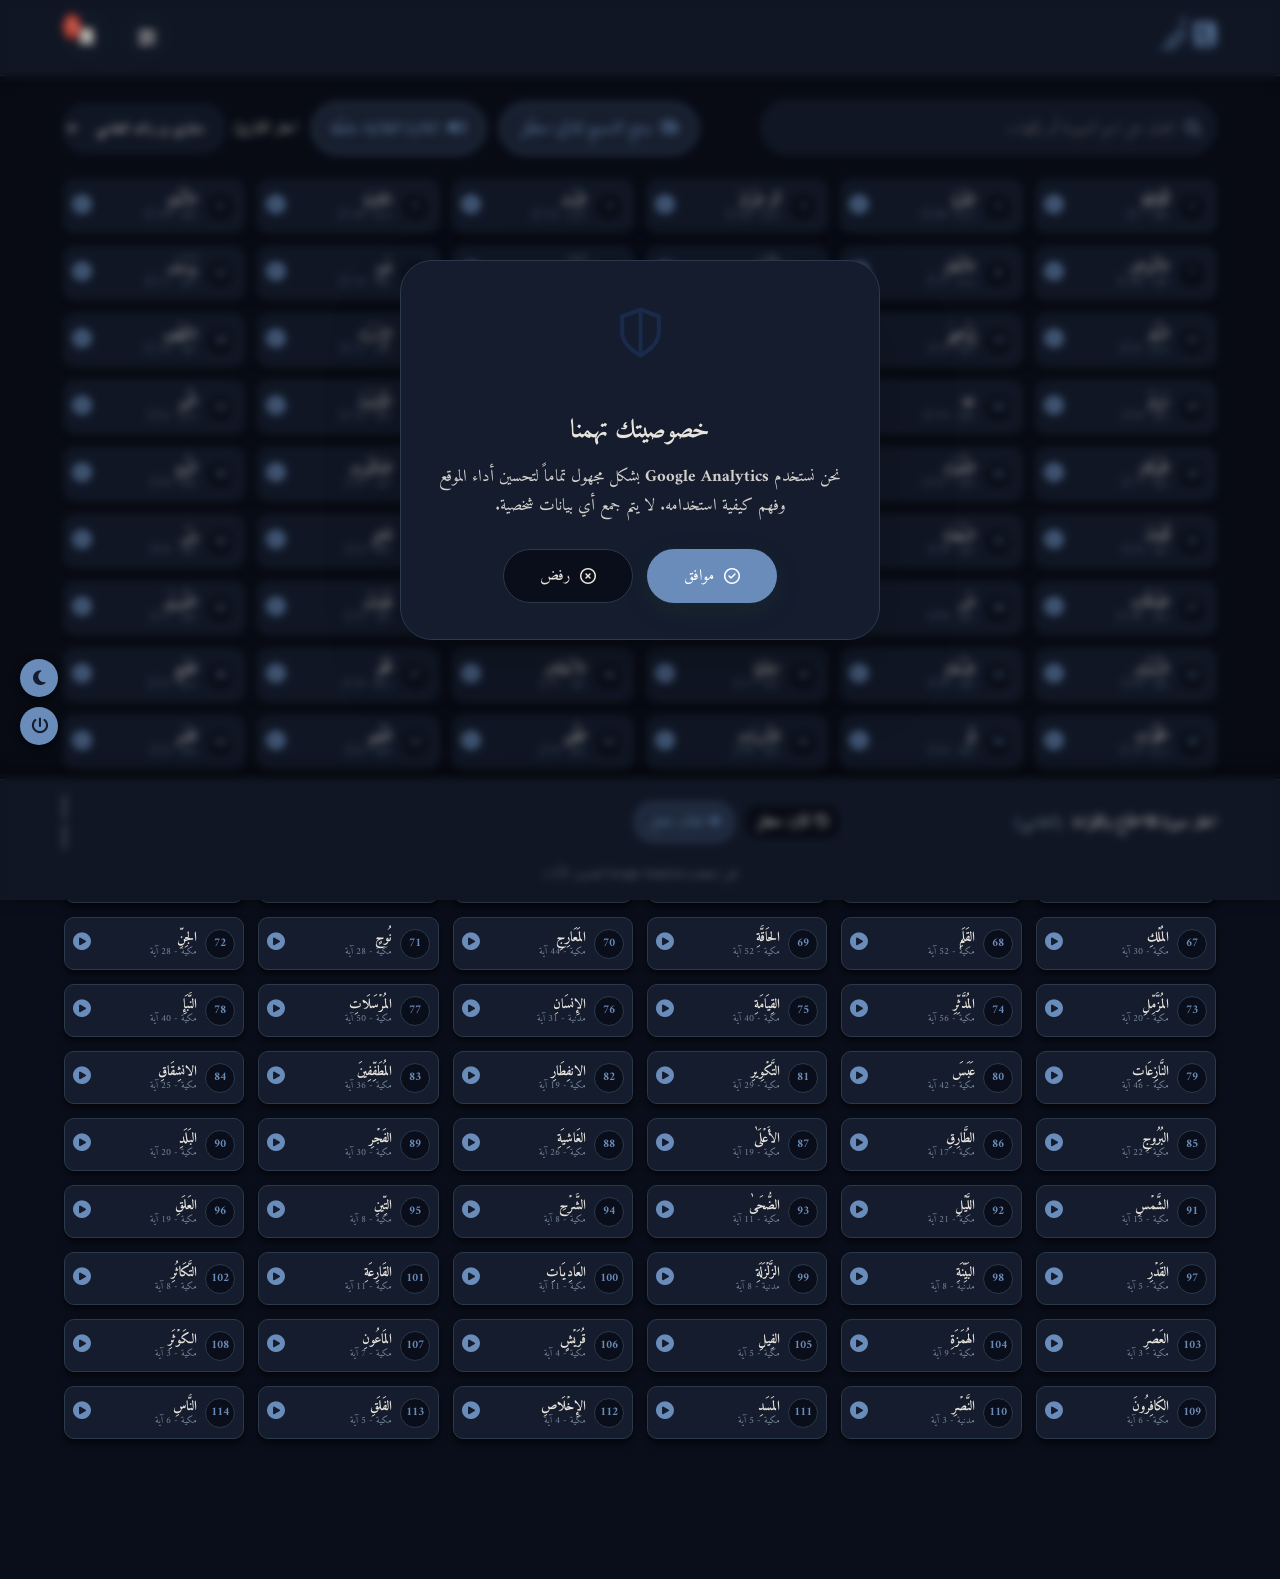
<file: index.html>
<!DOCTYPE html>
<html lang="ar" dir="rtl">
<head>
    <meta charset="UTF-8">
    <meta name="viewport" content="width=device-width, initial-scale=1.0, viewport-fit=cover">
    <title>أثير | القرآن الكريم</title>

    <meta name="description" content="أثير - منصة قرآنية فاخرة لتلاوة وحفظ القرآن الكريم مع تفسير ميسر وأصوات 15 قارئاً. تجربة روحانية عصرية في بيئة هادئة." />
    <meta property="og:title" content="أثير | القرآن الكريم" />
    <meta property="og:description" content="أثير - منصة قرآنية متكاملة مع تفسير ميسر، أصوات قراء متعددة، وضع التسميع، والإشارات المرجعية. رفيقك الهادئ للحفظ والتدبر." />
    <meta property="og:type" content="website" />
    <meta property="og:url" content="https://sarah-tech-core.github.io/Atheer/" />
<meta property="og:image" content="https://sarah-tech-core.github.io/Atheer/icon-512.png" />
    <link rel="manifest" href="manifest.json">
    <meta name="theme-color" content="#1a2a4a">
    <meta name="apple-mobile-web-app-capable" content="yes">
    <meta name="apple-mobile-web-app-status-bar-style" content="black-translucent">
    <meta name="apple-mobile-web-app-title" content="أثير">

    <link rel="preconnect" href="https://fonts.googleapis.com">
    <link rel="preconnect" href="https://fonts.gstatic.com" crossorigin>
    <link href="https://fonts.googleapis.com/css2?family=Amiri:ital,wght@0,400;0,700;1,400;1,700&family=Cairo:wght@400;600;700&family=Noto_Naskh_Arabic:wght@400;700&display=swap" rel="stylesheet">
    <link rel="stylesheet" href="style.css">
    <link rel="stylesheet" href="https://cdnjs.cloudflare.com/ajax/libs/font-awesome/6.4.0/css/all.min.css">

    <!-- JSON-LD -->
    <script type="application/ld+json">
    {
        "@context": "https://schema.org",
        "@type": "WebApplication",
        "name": "أثير",
        "alternateName": "Atheer",
        "url": "https://sarah-tech-core.github.io/Atheer/",
        "description": "أثير - منصة قرآنية متكاملة لتلاوة وحفظ القرآن الكريم مع تفسير ميسر وأصوات 15 قارئاً، وضع التسميع الذاتي، والإشارات المرجعية.",
        "applicationCategory": "Education",
        "operatingSystem": "All",
        "browserRequirements": "HTML5, JavaScript, CSS",
        "offers": {
            "@type": "Offer",
            "price": "0",
            "priceCurrency": "USD"
        },
        "image": "https://sarah-tech-core.github.io/Atheer/icon-512.png",
        "author": {
            "@type": "Person",
            "name": "فريق أثير"
        },
        "aggregateRating": {
            "@type": "AggregateRating",
            "ratingValue": "4.9",
            "ratingCount": "127",
            "bestRating": "5"
        }
    }
    </script>
</head>
<body>

    <div id="splash-screen" class="splash-screen">
        <div class="splash-content">
            <i class="fa-solid fa-book-quran splash-icon"></i>
            <h1>أثير</h1>
            <p class="splash-verse">"وَرَتِّلِ الْقُرْآنَ تَرْتِيلًا"</p>
            <div class="splash-loader"><div class="loader-bar"></div></div>
            <p class="splash-loading-text">جاري تجهيز المصحف الشريف...</p>
        </div>
    </div>

    <div id="resume-modal" class="resume-modal style-hidden">
        <div class="resume-modal-content">
            <i class="fa-solid fa-clock-rotate-left resume-icon"></i>
            <h3>هل تريد الاستكمال من حيث توقفت؟</h3>
            <p id="resume-info-text">كانت آخر مرة تتلو فيها سورة <span id="last-surah-name"></span> عند الدقيقة <span id="last-time-text"></span></p>
            <div class="resume-buttons">
                <button id="resume-yes-btn" class="resume-btn resume-yes">نعم، استكمل</button>
                <button id="resume-no-btn" class="resume-btn resume-no">بدأ من جديد</button>
            </div>
        </div>
    </div>

    <div id="privacy-modal" class="privacy-modal style-hidden">
        <div class="privacy-content">
            <div class="privacy-icon">
                <svg xmlns="http://www.w3.org/2000/svg" viewBox="0 0 24 24" fill="none" stroke="currentColor" stroke-width="1.8" stroke-linecap="round" stroke-linejoin="round" style="width: 55px; height: 55px; color: #1a2a4a;">
                    <path d="M12 22s8-4 8-10V5l-8-3-8 3v7c0 6 8 10 8 10z"/>
                    <path d="M12 22V2"/>
                </svg>
            </div>
            <h3>خصوصيتك تهمنا</h3>
            <p>نحن نستخدم <strong>Google Analytics</strong> بشكل مجهول تماماً لتحسين أداء الموقع وفهم كيفية استخدامه. لا يتم جمع أي بيانات شخصية.</p>
            <div class="privacy-actions">
                <button id="privacy-accept" class="privacy-btn accept"><i class="fa-regular fa-circle-check"></i> موافق</button>
                <button id="privacy-reject" class="privacy-btn reject"><i class="fa-regular fa-circle-xmark"></i> رفض</button>
            </div>
        </div>
    </div>
    <div id="privacy-overlay" class="overlay privacy-overlay style-hidden"></div>

    <div id="settings-modal" class="settings-modal style-hidden">
        <div class="settings-content">
            <div class="settings-header">
                <h3><i class="fa-solid fa-sliders-h"></i> الإعدادات</h3>
                <button id="close-settings-btn" class="btn-close-modal-circle" title="إغلاق الإعدادات">
                    <i class="fa-solid fa-xmark"></i>
                </button>
            </div>
            <div class="settings-body">
                <div class="setting-group">
                    <label class="setting-label"><i class="fa-solid fa-palette"></i> الثيم اللوني</label>
                    <div class="theme-options">
                        <button class="theme-option" data-theme="default" style="background: #2c5234; color: white;">الأخضر</button>
                        <button class="theme-option" data-theme="pink" style="background: #b5838d; color: white;">الوردي</button>
                        <button class="theme-option" data-theme="beige" style="background: #f5e6d3; color: #5a3e2b;">البيج</button>
                        <button class="theme-option active" data-theme="navy" style="background: #1a2a4a; color: #f5e7c8;">الأزرق</button>
                    </div>
                </div>

                <div class="setting-group">
                    <label class="setting-label"><i class="fa-solid fa-moon"></i> الوضع الليلي</label>
                    <div class="toggle-switch-container">
                        <input type="checkbox" id="settings-dark-mode-toggle" class="toggle-switch">
                        <label for="settings-dark-mode-toggle" class="toggle-switch-label">فعّل الوضع الليلي</label>
                    </div>
                </div>

                <div class="setting-group">
                    <label class="setting-label"><i class="fa-solid fa-user-shield"></i> الخصوصية والبيانات</label>
                    
                    <button id="clear-bookmarks-btn" class="settings-action-btn delete-action" style="border-color: rgba(219, 68, 85, 0.2); color: #db4455;">
                        <i class="fa-solid fa-trash-can"></i> حذف جميع الإشارات المرجعية
                    </button>
                    
                    <button id="clear-cache-btn" class="settings-action-btn cache-action" style="border-color: rgba(218, 165, 32, 0.2); color: #daa520;">
                        <i class="fa-solid fa-clock-rotate-left"></i> مسح التخزين المؤقت (Cache)
                    </button>

                    <button id="reset-privacy-btn" class="settings-action-btn">
                        <i class="fa-solid fa-arrow-rotate-right"></i> إعادة تعيين خيار الخصوصية
                    </button>
                    
                    <p class="settings-note"><i class="fa-solid fa-lightbulb" style="color: #daa520; margin-left: 4px;"></i> بعد مسح التخزين المؤقت، سيتم إعادة تحميل التطبيق.</p>
                </div>

                <div class="setting-group footer-note">
                    <p class="settings-credit"> أثير | رفيقك الهادئ لتلاوة وحفظ القرآن 🌿🌷</p>
                </div>
            </div>
        </div>
    </div>
    <div id="settings-overlay" class="overlay settings-overlay style-hidden"></div>

    <header>
        <div class="container header-container">
            <h1><i class="fa-solid fa-book-quran"></i> أثير</h1>
            <div class="header-actions">
                <button id="settings-toggle-btn" class="btn-action-nav float-btn" title="الإعدادات">
                    <i class="fa-solid fa-sliders-h"></i>
                </button>
                <button id="bookmark-sidebar-toggle" class="btn-action-nav float-btn" title="الآيات التي تحتاج تثبيت">
                    <i class="fa-solid fa-bookmark"></i>
                    <span id="bookmark-badge" class="badge">0</span>
                </button>
            </div>
        </div>
    </header>

    <section class="controls-section container">
        <div class="search-box">
            <i class="fa-solid fa-magnifying-glass"></i>
            <input type="text" id="search-input" placeholder="ابحث عن اسم السورة أو رقمها...">
        </div>
        <div class="controls-interactive">
            <button id="memorization-mode-btn" class="btn-memorize float-btn-rect">
                <i class="fa-solid fa-eye-slash"></i>
                <span>وضع التسميع الذاتي: معطّل</span>
            </button>
            <button id="auto-play-toggle-btn" class="btn-autoplay active float-btn-rect">
                <i class="fa-solid fa-volume-high"></i>
                <span>التلاوة التلقائية: مفعّلة</span>
            </button>
            <div class="reciter-select">
                <label for="reciter-dropdown">اختر القارئ:</label>
                <select id="reciter-dropdown">
                    <option value="https://server8.mp3quran.net/afs/">مشاري بن راشد العفاسي</option>
                    <option value="https://server10.mp3quran.net/minsh/">محمد الصديق المنشاوي</option>
                    <option value="https://server13.mp3quran.net/husr/">محمود خليل الحصري</option>
                    <option value="https://server10.mp3quran.net/jleel/">خالد الجليل</option>
                    <option value="https://server6.mp3quran.net/abkr/">إدريس أبكر</option>
                    <option value="https://server8.mp3quran.net/frs_a/">فارس عباد</option>
                    <option value="https://server12.mp3quran.net/maher/">ماهر المعيقلي</option>
                    <option value="https://server11.mp3quran.net/sds/">عبد الرحمن السديس</option>
                    <option value="https://server8.mp3quran.net/lhdan/">محمد اللحيدان</option>
                    <option value="https://server11.mp3quran.net/yasser/">ياسر الدوسري</option>
                    <option value="https://server6.mp3quran.net/qtm/">ناصر القطامي</option>
                    <option value="https://server10.mp3quran.net/ajm/">أحمد بن علي العجمي</option>
                    <option value="https://server7.mp3quran.net/s_gmd/">سعد الغامدي</option>
                    <option value="https://server8.mp3quran.net/bu_khtr/">صلاح بو خاطر</option>
                    <option value="https://server11.mp3quran.net/shatri/">أبو بكر الشاطري</option>
                </select>
            </div>
        </div>
    </section>

    <main class="container">
        <div id="global-loading" class="global-loading style-hidden">
            <i class="fa-solid fa-spinner fa-spin"></i>
            <p>جاري تحميل المصحف الشريف...</p>
        </div>
        <div id="surah-container" class="surah-grid"></div>
    </main>

    <div id="quran-modal" class="modal">
        <div class="modal-content">
            <div class="modal-header">
                <h2 id="modal-surah-title">اسم السورة</h2>
                <div class="modal-header-btns">
                    <span id="modal-mode-indicator" class="mode-indicator style-hidden">وضع التسميع نشط 💡 انقر على الآية لكشفها</span>
                    <button id="close-modal" class="btn-close-modal-circle" title="إغلاق">
                        <i class="fa-solid fa-xmark"></i>
                    </button>
                </div>
            </div>
            <div class="modal-body">
                <div id="basmala-container" class="basmala">بِسْمِ اللَّهِ الرَّحْمَٰنِ الرَّحِيمِ</div>
                <div id="ayahs-text-container" class="quran-text"></div>
            </div>
        </div>
    </div>

    <div id="bookmarks-sidebar" class="sidebar">
        <div class="sidebar-header">
            <h3><i class="fa-solid fa-bookmark"></i> آيات تحتاج تثبيت</h3>
            <button id="close-bookmarks-sidebar" class="btn-close-modal-circle" title="إغلاق">
                <i class="fa-solid fa-xmark"></i>
            </button>
        </div>
        <div id="bookmarks-container" class="sidebar-body">
            <p class="empty-msg">لا توجد آيات مضافة حالياً.</p>
        </div>
    </div>

    <div id="sidebar-overlay" class="sidebar-overlay"></div>

    <div class="floating-controls-wrapper">
        <button id="dark-mode-toggle-btn" class="floating-mini-btn" title="تبديل الوضع الليلي">
            <i class="fa-solid fa-sun" id="dark-mode-icon"></i>
        </button>
        <button id="floating-info-btn" class="floating-mini-btn" title="عن أثير">
            <i class="fa-solid fa-power-off"></i>
        </button>
    </div>

    <div id="info-popup-modal" class="modal-info">
        <div class="modal-info-content">
            <div class="modal-info-header">
                <h3><i class="fa-solid fa-circle-info"></i> عن منصة أثير</h3>
                <button id="close-info-modal" class="btn-close-modal-circle" title="إغلاق">
                    <i class="fa-solid fa-xmark"></i>
                </button>
            </div>
            <div class="modal-info-body">
                <p class="main-desc">أثير | رفيقك الهادئ لتلاوة وحفظ القرآن. 🌿🌷<br>
                هنا, في هذه المساحة الهادئة, أردنا أن نصنع لك ملاذاً يجمعك بكتاب الله بأسلوب يملأ قلبك بالسكينة.</p>
                <h4>🌷 ما الذي يجعل تجربتك معنا فريدة؟</h4>
                <ul class="features-list">
                    <li><strong>أصواتٌ تخشع لها القلوب:</strong> اخترنا لك 15 قارئاً من أعذب الأصوات.</li>
                    <li><strong>مصحف مريح للعين:</strong> نعرض لك النص القرآني بالرسم العثماني الأصيل.</li>
                    <li><strong>التفسير الميسر المعتمد:</strong> بنقرة واحدة على أي آية.</li>
                    <li><strong>رفيقك في الحفظ والتثبيت:</strong> وضع التسميع الذاتي والإشارات المرجعية.</li>
                    <li><strong>بحث بلمح البصر:</strong> محرك بحث ذكي.</li>
                    <li><strong>الانتقال التلقائي والتكرار:</strong> لتجربة استماع متواصلة.</li>
                    <li><strong>التوافق اللوني والوضع الليلي:</strong> دعم كامل للعين.</li>
                </ul>
                <hr class="privacy-divider">
                <div class="privacy-section">
                    <h4><i class="fa-solid fa-shield-heart"></i> خصوصيتك تهمنا</h4>
                    <p>نحن نحترم خصوصيتك ولا نجمع أي بيانات شخصية عنك.</p>
                </div>
                <p class="footer-blessing">جعل الله القرآن ربيع قلبك ونور صدرك. 🌿🌷</p>
            </div>
        </div>
    </div>

    <div id="tafseer-popup" class="tafseer-tooltip style-hidden">
        <div class="tafseer-popup-header">
            <span><i class="fa-solid fa-book-open"></i> التفسير الميسر</span>
            <button id="close-tafseer-btn" class="btn-close-modal-circle" title="إغلاق">
                <i class="fa-solid fa-xmark"></i>
            </button>
        </div>
        <div id="tafseer-popup-content" class="tafseer-popup-body">جاري تحميل التفسير...</div>
    </div>

    <footer class="audio-player-footer">
        <div class="container player-container">
            <div class="now-playing">
                <span id="current-surah-title">اختر سورة للاستماع والقراءة</span>
                <span id="current-reciter-name">(العفاسي)</span>
            </div>
            <div class="player-extra-controls">
                <button id="loop-surah-btn" class="btn-player-opt" title="تكرار السورة">
                    <i class="fa-solid fa-rotate-left"></i> تكرار: <span id="loop-status">معطل</span>
                </button>
                <button id="next-surah-btn" class="btn-player-opt active" title="الانتقال التلقائي">
                    <i class="fa-solid fa-forward-step"></i> انتقال: <span id="next-status">مفعل</span>
                </button>
            </div>
            <div class="audio-player-enhanced">
                <audio id="main-audio" controls></audio>
            </div>
        </div>
        <p style="font-size: 0.75rem; text-align: center; margin-top: 15px; color: var(--text-color); opacity: 0.6; width: 100%;">
            نحن نستخدم Google Analytics لتحسين الأداء.
        </p>
    </footer>

    <script>
        if ('serviceWorker' in navigator) {
            window.addEventListener('load', () => {
                navigator.serviceWorker.register('./sw.js').then(reg => {
                    console.log('Service Worker registered successfully:', reg.scope);
                }).catch(err => {
                    console.error('Service Worker registration failed:', err);
                });
            });
        }
    </script>

    <script src="script.js"></script>
</body>
</html>
</file>
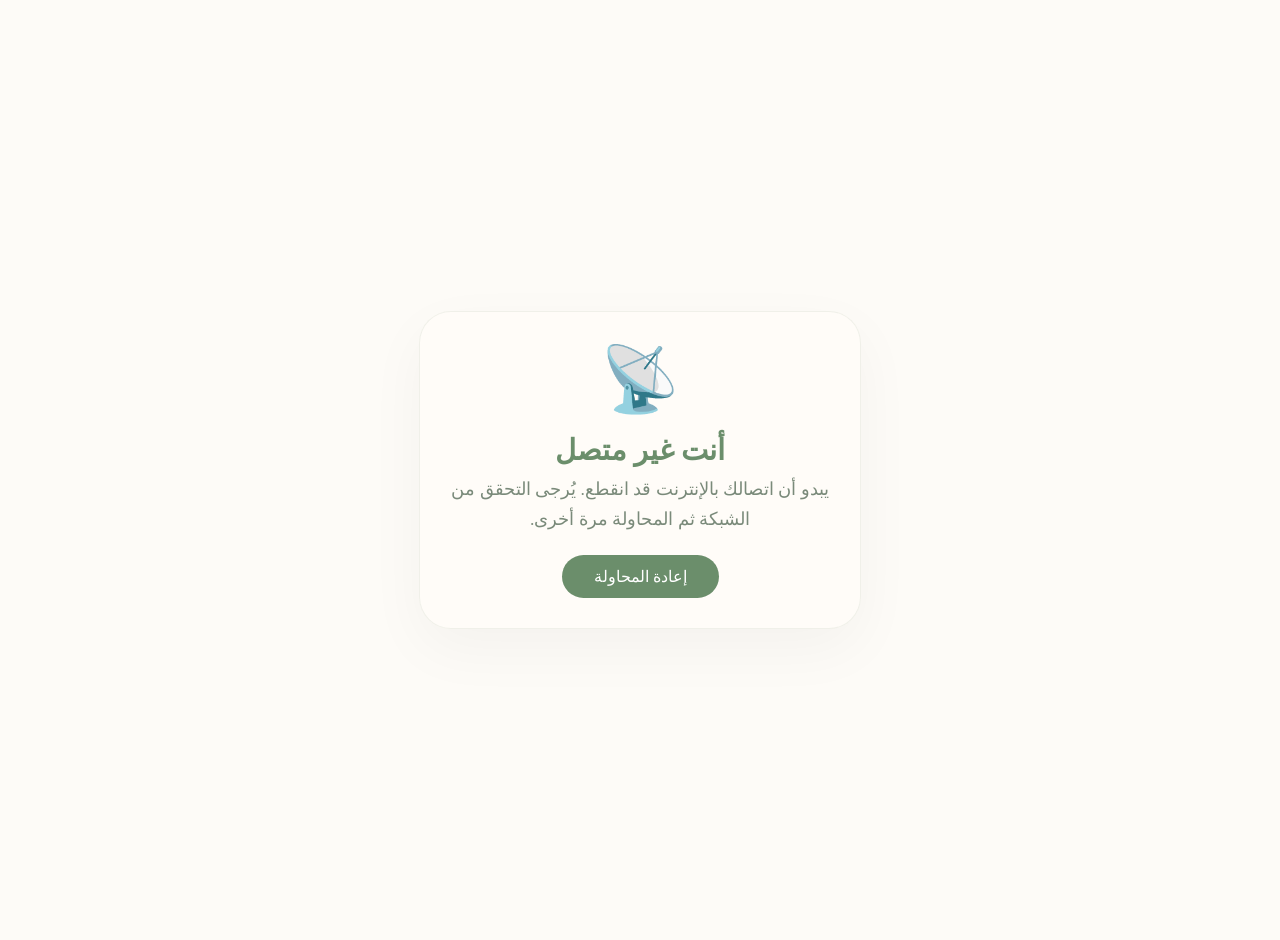
<file: offline.html>
<!DOCTYPE html>
<html lang="ar" dir="rtl">
<head>
    <meta charset="UTF-8" />
    <meta name="viewport" content="width=device-width, initial-scale=1.0" />
    <title>غير متصل | أثير</title>
    <style>
        body {
            margin: 0;
            padding: 20px;
            font-family: 'Amiri', serif;
            background: #fdfbf7;
            color: #2c3e2c;
            display: flex;
            justify-content: center;
            align-items: center;
            min-height: 100vh;
            text-align: center;
        }
        .offline-box {
            max-width: 400px;
            padding: 30px 20px;
            background: rgba(255, 252, 248, 0.9);
            backdrop-filter: blur(8px);
            border-radius: 32px;
            border: 1px solid rgba(107, 142, 107, 0.1);
            box-shadow: 0 20px 60px rgba(0,0,0,0.04);
        }
        .offline-icon { font-size: 4rem; color: #6b8e6b; margin-bottom: 16px; }
        h1 { font-size: 1.8rem; color: #6b8e6b; margin: 0 0 8px; }
        p { font-size: 1.1rem; color: #7a8a7a; line-height: 1.7; margin: 0 0 20px; }
        .retry-btn {
            background: #6b8e6b;
            color: #fff;
            border: none;
            padding: 12px 32px;
            border-radius: 60px;
            font-size: 1rem;
            cursor: pointer;
            font-family: 'Amiri', serif;
        }
        .retry-btn:hover { transform: scale(1.05); box-shadow: 0 8px 25px rgba(107,142,107,0.2); }
    </style>
</head>
<body>
    <div class="offline-box">
        <div class="offline-icon">📡</div>
        <h1>أنت غير متصل</h1>
        <p>يبدو أن اتصالك بالإنترنت قد انقطع. يُرجى التحقق من الشبكة ثم المحاولة مرة أخرى.</p>
        <button class="retry-btn" onclick="location.reload()">إعادة المحاولة</button>
    </div>
</body>
</html>
</file>
<file: style.css>
:root {
    --bg-color: #fcfaf2;
    --card-bg: #ffffff;
    --text-color: #1a2a3a;
    --accent-color: #2c5234;
    --shadow-color: rgba(0, 0, 0, 0.05);
    --border-color: #e6dfd3;
    --modal-overlay: rgba(26, 42, 58, 0.4);
    --ayah-number-color: #8c764d;
    --btn-memorize-bg: #e6f4ea;
    --btn-memorize-color: #137333;
    --btn-autoplay-bg: #e8f0fe;
    --btn-autoplay-color: #1a73e8;
    --revealed-ayah-color: #b07d2a;
    --active-ayah-bg: rgba(44, 82, 52, 0.12);
    --active-ayah-border: #2c5234;
    --mem-opacity: 0.0;
    --mem-bg-color: #e6dfd3;
    --muted-color: #888;
}

[data-theme-color="pink"] {
    --bg-color: #fcf3ef;
    --card-bg: #fffaf5;
    --text-color: #4a3b3a;
    --accent-color: #b5838d;
    --shadow-color: rgba(181, 131, 141, 0.15);
    --border-color: #f0e0da;
    --modal-overlay: rgba(74, 59, 58, 0.3);
    --ayah-number-color: #b5838d;
    --btn-memorize-bg: #f7edea;
    --btn-memorize-color: #b5838d;
    --btn-autoplay-bg: #f7edea;
    --btn-autoplay-color: #b5838d;
    --revealed-ayah-color: #b5838d;
    --active-ayah-bg: rgba(181, 131, 141, 0.15);
    --active-ayah-border: #b5838d;
    --mem-bg-color: #f0e0da;
    --muted-color: #a68a86;
}

[data-theme-color="beige"] {
    --bg-color: #f8f0e6;
    --card-bg: #fffcf7;
    --text-color: #4a3520;
    --accent-color: #b8956e;
    --shadow-color: rgba(184, 149, 110, 0.15);
    --border-color: #e6d5c0;
    --modal-overlay: rgba(74, 53, 32, 0.3);
    --ayah-number-color: #b8956e;
    --btn-memorize-bg: #f3e8dd;
    --btn-memorize-color: #b8956e;
    --btn-autoplay-bg: #f3e8dd;
    --btn-autoplay-color: #b8956e;
    --revealed-ayah-color: #b8956e;
    --active-ayah-bg: rgba(184, 149, 110, 0.15);
    --active-ayah-border: #b8956e;
    --mem-bg-color: #e6d5c0;
    --muted-color: #a68a72;
}

[data-theme-color="navy"] {
    --bg-color: #e8e4dc;
    --card-bg: #fcf9f3;
    --text-color: #1a2a3a;
    --accent-color: #1a2a4a;
    --shadow-color: rgba(26, 42, 74, 0.1);
    --border-color: #c8c0b4;
    --modal-overlay: rgba(26, 42, 74, 0.3);
    --ayah-number-color: #1a2a4a;
    --btn-memorize-bg: #d6d2c8;
    --btn-memorize-color: #1a2a4a;
    --btn-autoplay-bg: #d6d2c8;
    --btn-autoplay-color: #1a2a4a;
    --revealed-ayah-color: #1a2a4a;
    --active-ayah-bg: rgba(26, 42, 74, 0.12);
    --active-ayah-border: #1a2a4a;
    --mem-bg-color: #c8c0b4;
    --muted-color: #6a7a8a;
}

/* ===== الوضع الليلي العام ===== */
[data-theme="dark"] {
    --bg-color: #0F172A;
    --card-bg: #1E293B;
    --text-color: #F1F5F9;
    --accent-color: #2DD4BF;
    --border-color: #334155;
    --shadow-color: rgba(0, 0, 0, 0.25);
    --modal-overlay: rgba(15, 23, 42, 0.7);
    --ayah-number-color: #F59E0B;
    --btn-memorize-bg: rgba(45, 212, 191, 0.15);
    --btn-memorize-color: #2DD4BF;
    --btn-autoplay-bg: rgba(26, 115, 232, 0.2);
    --btn-autoplay-color: #3b82f6;
    --revealed-ayah-color: #F59E0B;
    --mem-bg-color: #334155;
    --muted-color: #94a3b8;
}

/* ===== الوضع الليلي الخاص بالثيم الأخضر الزيتوني (افتراضي) ===== */
[data-theme="dark"][data-theme-color="default"] {
    --bg-color: #0a170e;
    --card-bg: #14261a;
    --text-color: #e8f0e5;
    --accent-color: #6a9c6a;
    --border-color: #1e3a24;
    --shadow-color: rgba(0, 0, 0, 0.5);
    --modal-overlay: rgba(10, 23, 14, 0.85);
    --ayah-number-color: #b8c49a;
    --btn-memorize-bg: rgba(106, 156, 106, 0.2);
    --btn-memorize-color: #6a9c6a;
    --btn-autoplay-bg: rgba(106, 156, 106, 0.2);
    --btn-autoplay-color: #6a9c6a;
    --revealed-ayah-color: #c9d6a8;
    --active-ayah-bg: rgba(106, 156, 106, 0.2);
    --active-ayah-border: #6a9c6a;
    --mem-bg-color: #1e3a24;
    --muted-color: #8aa88a;
}

/* ===== الوضع الليلي مع الثيم الوردي ===== */
[data-theme="dark"][data-theme-color="pink"] {
    --bg-color: #2a1f1e;
    --card-bg: #3d2c2a;
    --text-color: #f0e6e4;
    --accent-color: #d4a0ae;
    --border-color: #5a4441;
    --shadow-color: rgba(0, 0, 0, 0.4);
    --modal-overlay: rgba(42, 31, 30, 0.75);
    --ayah-number-color: #c998a6;
    --btn-memorize-bg: rgba(212, 160, 174, 0.2);
    --btn-memorize-color: #d4a0ae;
    --btn-autoplay-bg: rgba(212, 160, 174, 0.2);
    --btn-autoplay-color: #d4a0ae;
    --revealed-ayah-color: #d4a0ae;
    --active-ayah-bg: rgba(212, 160, 174, 0.2);
    --active-ayah-border: #d4a0ae;
    --mem-bg-color: #5a4441;
    --muted-color: #b09890;
}

/* ===== الوضع الليلي مع الثيم البيج (بني) ===== */
[data-theme="dark"][data-theme-color="beige"] {
    --bg-color: #2a1f16;
    --card-bg: #3d3025;
    --text-color: #f0e6d8;
    --accent-color: #c9a87c;
    --border-color: #5a4a3a;
    --shadow-color: rgba(0, 0, 0, 0.5);
    --modal-overlay: rgba(42, 31, 22, 0.8);
    --ayah-number-color: #c9a87c;
    --btn-memorize-bg: rgba(201, 168, 124, 0.2);
    --btn-memorize-color: #c9a87c;
    --btn-autoplay-bg: rgba(201, 168, 124, 0.2);
    --btn-autoplay-color: #c9a87c;
    --revealed-ayah-color: #c9a87c;
    --active-ayah-bg: rgba(201, 168, 124, 0.2);
    --active-ayah-border: #c9a87c;
    --mem-bg-color: #5a4a3a;
    --muted-color: #b09a80;
}

/* ===== الوضع الليلي مع الثيم الأزرق الداكن (كحلي داكن) ===== */
[data-theme="dark"][data-theme-color="navy"] {
    --bg-color: #0a0e1a;
    --card-bg: #141c2e;
    --text-color: #e8e4dc;
    --accent-color: #6a8cba;
    --border-color: #2a3a4a;
    --shadow-color: rgba(0, 0, 0, 0.6);
    --modal-overlay: rgba(10, 14, 26, 0.85);
    --ayah-number-color: #8aaccc;
    --btn-memorize-bg: rgba(106, 140, 186, 0.2);
    --btn-memorize-color: #6a8cba;
    --btn-autoplay-bg: rgba(106, 140, 186, 0.2);
    --btn-autoplay-color: #6a8cba;
    --revealed-ayah-color: #8aaccc;
    --active-ayah-bg: rgba(106, 140, 186, 0.2);
    --active-ayah-border: #6a8cba;
    --mem-bg-color: #2a3a4a;
    --muted-color: #7a8a9a;
}

/* ===== باقي الأنماط الأساسية ===== */
* {
    box-sizing: border-box;
    margin: 0;
    padding: 0;
    font-family: 'Amiri', 'Segoe UI', Tahoma, Geneva, Verdana, sans-serif;
    transition: background-color 0.3s, color 0.3s, transform 0.3s, box-shadow 0.3s;
}

body {
    background-color: var(--bg-color);
    color: var(--text-color);
    padding-bottom: 140px;
}

.container {
    width: 90%;
    max-width: 1200px;
    margin: 0 auto;
}

header {
    background-color: var(--card-bg);
    border-bottom: 1px solid var(--border-color);
    padding: 15px 0;
    box-shadow: 0 4px 10px var(--shadow-color);
}
.header-container {
    display: flex;
    justify-content: space-between;
    align-items: center;
}
header h1 {
    font-size: 1.6rem;
    color: var(--accent-color);
}
.header-actions {
    display: flex;
    align-items: center;
    gap: 15px;
}

.float-btn {
    background-color: var(--card-bg);
    border: 1px solid var(--border-color);
    width: 45px;
    height: 45px;
    cursor: pointer;
    border-radius: 50% !important;
    color: var(--text-color);
    font-size: 1.1rem;
    display: flex;
    align-items: center;
    justify-content: center;
    position: relative;
    box-shadow: 0 4px 8px rgba(0,0,0,0.08);
}
.float-btn:hover {
    background-color: var(--bg-color);
    border-color: var(--accent-color);
    transform: translateY(-3px);
    box-shadow: 0 6px 12px rgba(0,0,0,0.15);
}

.float-btn-rect {
    border-radius: 25px !important;
    box-shadow: 0 4px 6px rgba(0,0,0,0.05);
}
.float-btn-rect:hover {
    transform: translateY(-2px);
    box-shadow: 0 6px 12px rgba(0,0,0,0.1);
}

.badge {
    position: absolute;
    top: -2px;
    left: -2px;
    background-color: #e74c3c;
    color: white;
    font-size: 0.75rem;
    padding: 2px 6px;
    border-radius: 50%;
    font-weight: bold;
}

.controls-section {
    display: flex;
    flex-wrap: wrap;
    gap: 15px;
    margin: 25px auto;
    align-items: center;
}
.search-box {
    flex: 2;
    min-width: 280px;
    position: relative;
}
.search-box i {
    position: absolute;
    right: 15px;
    top: 50%;
    transform: translateY(-50%);
    color: var(--muted-color);
}
.search-box input {
    width: 100%;
    padding: 12px 40px 12px 15px;
    border: 1px solid var(--border-color);
    border-radius: 25px;
    background-color: var(--card-bg);
    color: var(--text-color);
    font-size: 1rem;
    box-shadow: 0 2px 5px var(--shadow-color);
}
.controls-interactive {
    display: flex;
    flex: 3;
    flex-wrap: wrap;
    gap: 15px;
    justify-content: flex-end;
    align-items: center;
}
.btn-memorize {
    background-color: var(--btn-memorize-bg);
    color: var(--btn-memorize-color);
    border: 1px solid var(--accent-color);
    padding: 11px 18px;
    cursor: pointer;
    font-weight: bold;
    font-size: 0.95rem;
    display: flex;
    align-items: center;
    gap: 8px;
}
.btn-memorize.active {
    background-color: #e74c3c;
    color: white;
    border-color: #c0392b;
}
.btn-autoplay {
    background-color: var(--btn-autoplay-bg);
    color: var(--btn-autoplay-color);
    border: 1px solid var(--btn-autoplay-color);
    padding: 11px 18px;
    cursor: pointer;
    font-weight: bold;
    font-size: 0.95rem;
    display: flex;
    align-items: center;
    gap: 8px;
}
.btn-autoplay.muted {
    background-color: var(--bg-color);
    color: var(--muted-color);
    border-color: var(--border-color);
}
.reciter-select {
    display: flex;
    align-items: center;
    gap: 8px;
}
.reciter-select select {
    padding: 10px 15px;
    border-radius: 20px;
    border: 1px solid var(--border-color);
    background: var(--card-bg);
    color: var(--text-color);
    cursor: pointer;
    font-weight: bold;
}

.style-hidden {
    display: none !important;
}

/* ===== شبكة السور ===== */
.surah-grid {
    display: grid;
    gap: 12px;
    margin-top: 20px;
}

@media (min-width: 1200px) {
    .surah-grid {
        grid-template-columns: repeat(6, 1fr);
        gap: 14px;
    }
    .container { max-width: 1300px; }
}

@media (min-width: 768px) and (max-width: 1199px) {
    .surah-grid {
        grid-template-columns: repeat(4, 1fr);
        gap: 12px;
    }
    .surah-card { padding: 8px 8px; }
    .surah-name { font-size: 0.8rem; }
    .surah-number { width: 26px; height: 26px; font-size: 0.65rem; }
    .quran-text { font-size: 1.1rem; word-spacing: 3px; line-height: 2.3; }
}

@media (max-width: 767px) {
    .surah-grid {
        grid-template-columns: 1fr 1fr;
        gap: 8px;
    }
    .surah-card {
        flex-direction: row;
        justify-content: space-between;
        align-items: center;
        aspect-ratio: auto;
        padding: 8px 6px;
        border-radius: 10px;
        min-height: 56px;
    }
    .surah-info {
        flex-direction: row;
        gap: 6px;
        align-items: center;
        justify-content: flex-start;
        flex: 1;
    }
    .surah-number {
        width: 32px;
        height: 32px;
        font-size: 0.7rem;
    }
    .surah-name {
        font-size: 0.75rem;
        line-height: 1.2;
        white-space: nowrap;
        overflow: hidden;
        text-overflow: ellipsis;
        max-width: 70px;
    }
    .surah-type {
        font-size: 0.5rem;
        line-height: 1.2;
        white-space: nowrap;
    }
    .play-icon {
        font-size: 1rem;
        margin-right: 2px;
        flex-shrink: 0;
    }
}

.surah-card {
    background-color: var(--card-bg);
    border: 1px solid var(--border-color);
    border-radius: 10px;
    padding: 10px 8px;
    display: flex;
    justify-content: space-between;
    align-items: center;
    cursor: pointer;
    box-shadow: 0 4px 6px var(--shadow-color);
    transition: all 0.3s ease;
}
.surah-card:hover {
    border-color: var(--accent-color);
    transform: translateY(-3px);
    box-shadow: 0 6px 12px var(--shadow-color);
}
.surah-info {
    display: flex;
    align-items: center;
    gap: 8px;
}
.surah-number {
    background-color: var(--bg-color);
    color: var(--accent-color);
    width: 30px;
    height: 30px;
    display: flex;
    align-items: center;
    justify-content: center;
    border-radius: 50%;
    font-weight: bold;
    font-size: 0.75rem;
    border: 1px solid var(--border-color);
    flex-shrink: 0;
}
.surah-name {
    font-weight: bold;
    font-size: 0.85rem;
    line-height: 1.2;
}
.surah-type {
    font-size: 0.6rem;
    color: var(--muted-color);
    line-height: 1.2;
}
.play-icon {
    font-size: 1.1rem;
    color: var(--accent-color);
    flex-shrink: 0;
}

/* ===== نافذة السورة ===== */
.modal {
    display: none;
    position: fixed;
    top: 0;
    left: 0;
    width: 100%;
    height: 100%;
    background-color: var(--modal-overlay);
    z-index: 1000;
}
.modal-content {
    background-color: var(--card-bg);
    width: 92%;
    max-width: 900px;
    height: auto;
    max-height: 85vh;
    margin: 5vh auto;
    border-radius: 15px;
    display: flex;
    flex-direction: column;
    box-shadow: 0 10px 30px rgba(0,0,0,0.2);
}
.modal-header {
    padding: 16px 20px;
    border-bottom: 1px solid var(--border-color);
    display: flex;
    justify-content: space-between;
    align-items: center;
    flex-wrap: wrap;
    gap: 10px;
    flex-shrink: 0;
}
.modal-header-btns {
    display: flex;
    align-items: center;
    gap: 15px;
}
.mode-indicator {
    font-size: 0.85rem;
    font-family: 'Cairo', sans-serif;
    color: var(--ayah-number-color);
    font-weight: 600;
}

.modal-body {
    padding: 20px 25px;
    overflow-y: auto;
    flex: 0 1 auto;
    line-height: 2.4;
    text-align: center;
    scroll-behavior: smooth;
}
.basmala {
    font-size: 1.8rem;
    margin-bottom: 20px;
    color: var(--accent-color);
}
.quran-text {
    word-spacing: 4px;
    font-size: 1.3rem;
    line-height: 2.4;
}
.ayah-block {
    display: inline;
    position: relative;
    padding: 2px 4px;
    border-radius: 6px;
    cursor: pointer;
    user-select: none;
    transition: background-color 0.2s ease, border-radius 0.2s ease;
}
.ayah-block:hover {
    background-color: rgba(44,82,52,0.06);
}
[data-theme="dark"] .ayah-block:hover {
    background-color: rgba(45,212,191,0.08);
}
.active-ayah {
    background-color: var(--active-ayah-bg) !important;
    border-bottom: 2px solid var(--active-ayah-border);
}
.ayah-num {
    color: var(--ayah-number-color);
    font-weight: bold;
    font-size: 0.75rem;
    margin-left: 4px;
    pointer-events: none;
}
.ayah-bookmark-btn {
    font-size: 0.8rem;
    color: #bbb;
    cursor: pointer;
    margin-left: 8px;
    transition: color 0.2s;
}
.ayah-bookmark-btn:hover, .ayah-bookmark-btn.bookmarked { color: #e74c3c; }

.memorization-active .ayah-text-content {
    background-color: var(--mem-bg-color);
    color: transparent !important;
    opacity: var(--mem-opacity);
    border-radius: 4px;
    user-select: none;
    -webkit-user-select: none;
}
.memorization-active .ayah-block.revealed .ayah-text-content {
    background-color: transparent;
    color: var(--revealed-ayah-color) !important;
    opacity: 1;
}

/* ===== القائمة الجانبية ===== */
.sidebar {
    position: fixed;
    top: 0;
    left: -350px;
    width: 330px;
    height: 100%;
    background-color: var(--card-bg);
    box-shadow: 4px 0 15px rgba(0,0,0,0.1);
    transition: left 0.3s ease;
    z-index: 1050;
    display: flex;
    flex-direction: column;
}
.sidebar.open { left: 0; }
.sidebar-header {
    padding: 20px;
    border-bottom: 1px solid var(--border-color);
    display: flex;
    justify-content: space-between;
    align-items: center;
}
.sidebar-body { padding: 20px; overflow-y: auto; flex: 1; }

.bookmarked-item {
    background: var(--bg-color);
    border: 1px solid var(--border-color);
    padding: 15px;
    border-radius: 10px;
    margin-bottom: 15px;
}
.bookmark-item-title { font-weight: bold; color: var(--accent-color); margin-bottom: 5px; font-size: 0.95rem; }
.bookmark-item-text { font-size: 1.1rem; line-height: 1.8; margin-bottom: 12px; }

.sidebar-overlay {
    display: none;
    position: fixed;
    top: 0;
    left: 0;
    width: 100%;
    height: 100%;
    background-color: rgba(0,0,0,0.4);
    z-index: 1040;
}
.sidebar-overlay.open { display: block; }

/* ===== شريط الصوت ===== */
.audio-player-footer {
    position: fixed;
    bottom: 0;
    left: 0;
    width: 100%;
    background-color: var(--card-bg);
    border-top: 1px solid var(--border-color);
    padding: 15px 0;
    box-shadow: 0 -4px 15px var(--shadow-color);
    z-index: 900;
}
.player-container {
    display: flex;
    justify-content: space-between;
    align-items: center;
    flex-wrap: wrap;
    gap: 15px;
}
.now-playing { font-weight: bold; }
#current-reciter-name { color: var(--muted-color); font-size: 0.9rem; margin-right: 5px; }
.global-loading { text-align: center; padding: 60px; font-size: 1.2rem; color: var(--accent-color); }

.floating-controls-wrapper {
    position: fixed;
    bottom: 155px;
    left: 20px;
    display: flex;
    flex-direction: column;
    gap: 10px;
    z-index: 999;
}
.floating-mini-btn {
    background-color: var(--accent-color);
    color: var(--card-bg);
    border: none;
    width: 38px;
    height: 38px;
    border-radius: 50%;
    font-size: 1.05rem;
    cursor: pointer;
    display: flex;
    align-items: center;
    justify-content: center;
    box-shadow: 0 3px 10px var(--shadow-color);
}
.floating-mini-btn:hover { transform: scale(1.1); opacity: 0.9; }

.modal-info {
    display: none;
    position: fixed;
    top: 0;
    left: 0;
    width: 100%;
    height: 100%;
    background-color: var(--modal-overlay);
    z-index: 2000;
    animation: fadeIn 0.3s ease;
}
.modal-info-content {
    background-color: var(--card-bg);
    width: 90%;
    max-width: 650px;
    margin: 10vh auto;
    max-height: 80vh;
    border-radius: 16px;
    border: 1px solid var(--border-color);
    box-shadow: 0 15px 40px rgba(0,0,0,0.25);
    display: flex;
    flex-direction: column;
}
.modal-info-header {
    padding: 18px 25px;
    border-bottom: 1px solid var(--border-color);
    display: flex;
    justify-content: space-between;
    align-items: center;
    background-color: var(--bg-color);
    border-top-left-radius: 16px;
    border-top-right-radius: 16px;
}
.modal-info-header h3 { color: var(--accent-color); font-size: 1.3rem; display: flex; align-items: center; gap: 10px; }
.modal-info-body { padding: 25px; overflow-y: auto; line-height: 1.8; font-size: 1.05rem; color: var(--text-color); text-align: justify; }
.main-desc { margin-bottom: 20px; }
.modal-info-body h4 { color: var(--accent-color); margin: 20px 0 10px 0; font-size: 1.15rem; }
.features-list { list-style: none; padding-right: 10px; margin-bottom: 25px; }
.features-list li { margin-bottom: 12px; position: relative; padding-right: 15px; }
.features-list li::before { content: "•"; color: var(--accent-color); font-weight: bold; position: absolute; right: 0; }
.privacy-divider { margin: 25px 0 20px 0; border: none; height: 1px; background: linear-gradient(to left, var(--border-color), transparent); }
.privacy-section {
    background-color: var(--bg-color);
    border-radius: 12px;
    padding: 20px;
    margin: 15px 0 20px 0;
    border-right: 4px solid var(--accent-color);
}
.privacy-section h4 { color: var(--accent-color); margin-top: 0 !important; margin-bottom: 12px !important; display: flex; align-items: center; gap: 8px; }
.privacy-section p { font-size: 0.95rem; line-height: 1.7; margin: 0; opacity: 0.9; }
.support-box {
    background-color: var(--bg-color);
    border: 1px solid var(--border-color);
    padding: 20px;
    border-radius: 12px;
    text-align: center;
    margin-bottom: 20px;
}
.youtube-link {
    display: inline-flex;
    align-items: center;
    gap: 8px;
    margin-top: 15px;
    background-color: #ff0000;
    color: white;
    text-decoration: none;
    padding: 10px 24px;
    border-radius: 25px;
    font-weight: bold;
    font-size: 1.1rem;
    box-shadow: 0 4px 10px rgba(255,0,0,0.2);
}
.youtube-link:hover { background-color: #cc0000; transform: translateY(-2px); box-shadow: 0 6px 15px rgba(255,0,0,0.4); }
.footer-blessing { text-align: center; font-weight: bold; color: var(--accent-color); margin-top: 15px; }

@keyframes fadeIn { from { opacity: 0; transform: translateY(-10px); } to { opacity: 1; transform: translateY(0); } }

.tafseer-tooltip {
    position: fixed;
    z-index: 2000;
    width: 340px;
    max-width: 92vw;
    background-color: var(--card-bg);
    border: 1px solid var(--accent-color);
    border-radius: 14px;
    box-shadow: 0 12px 30px rgba(0,0,0,0.2);
    display: flex;
    flex-direction: column;
    overflow: hidden;
    animation: fadeInTafseer 0.2s cubic-bezier(0.16,1,0.3,1);
}
.tafseer-popup-header {
    background-color: var(--bg-color);
    padding: 10px 14px;
    display: flex;
    justify-content: space-between;
    align-items: center;
    border-bottom: 1px solid var(--border-color);
    font-size: 0.9rem;
    font-weight: bold;
    color: var(--accent-color);
    font-family: 'Cairo', sans-serif;
}
.tafseer-popup-body { padding: 15px; font-size: 1.1rem; line-height: 1.7; text-align: justify; color: var(--text-color); max-height: 220px; overflow-y: auto; font-family: 'Cairo', sans-serif; }
@keyframes fadeInTafseer { from { opacity: 0; transform: translateY(6px) scale(0.98); } to { opacity: 1; transform: translateY(0) scale(1); } }

.player-extra-controls { display: flex; gap: 10px; align-items: center; }
.btn-player-opt {
    background-color: var(--bg-color);
    color: var(--text-color);
    border: 1px solid var(--border-color);
    padding: 6px 12px;
    border-radius: 15px;
    font-size: 0.85rem;
    font-weight: bold;
    cursor: pointer;
    display: flex;
    align-items: center;
    gap: 5px;
}
.btn-player-opt:hover { border-color: var(--accent-color); background-color: var(--card-bg); }
.btn-player-opt.active { background-color: var(--btn-memorize-bg); color: var(--btn-memorize-color); border-color: var(--btn-memorize-color); }

.bookmark-card-actions { display: flex; justify-content: flex-end; gap: 10px; margin-top: 5px; }
.btn-sidebar-circle {
    width: 32px;
    height: 32px;
    border-radius: 50%;
    border: 1px solid var(--border-color);
    background-color: var(--card-bg);
    display: flex;
    align-items: center;
    justify-content: center;
    font-size: 0.9rem;
    cursor: pointer;
}
.btn-sidebar-circle.copy-btn { color: #10b981; }
.btn-sidebar-circle.copy-btn:hover { background-color: #e6f4ea; border-color: #10b981; transform: scale(1.1); }
.btn-sidebar-circle.delete-btn { color: #ef4444; }
.btn-sidebar-circle.delete-btn:hover { background-color: #fce8e6; border-color: #ef4444; transform: scale(1.1); }

.audio-player-enhanced {
    display: flex;
    flex-direction: column;
    gap: 8px;
    width: 100%;
    max-width: 400px;
}
.audio-player-enhanced audio {
    width: 100%;
}

/* ===== 🎯 زر الإغلاق الموحد (مثل زر الإعدادات) ===== */
.btn-close-modal-circle {
    width: 38px;
    height: 38px;
    border-radius: 50%;
    border: 1px solid var(--border-color);
    background-color: var(--bg-color);
    color: var(--text-color);
    font-size: 1.1rem;
    cursor: pointer;
    display: flex;
    align-items: center;
    justify-content: center;
    flex-shrink: 0;
    box-shadow: 0 2px 6px rgba(0, 0, 0, 0.06);
    transition: all 0.3s cubic-bezier(0.34, 1.56, 0.64, 1);
}
.btn-close-modal-circle:hover {
    background-color: #fce8e6;
    border-color: #ef4444;
    color: #ef4444;
    transform: rotate(90deg) scale(1.08);
    box-shadow: 0 4px 12px rgba(239, 68, 68, 0.2);
}
.btn-close-modal-circle:active {
    transform: rotate(90deg) scale(0.95);
}

/* ===== شاشة البداية (Splash Screen) - الآن باللون الأزرق ===== */
.splash-screen {
    position: fixed;
    top: 0;
    left: 0;
    width: 100%;
    height: 100%;
    background: linear-gradient(135deg, #1a2a4a 0%, #0a0e1a 100%); /* ✅ تغيير إلى الأزرق الداكن */
    z-index: 9999;
    display: flex;
    align-items: center;
    justify-content: center;
    transition: opacity 0.6s ease, visibility 0.6s ease;
}
.splash-content { text-align: center; animation: splashFadeInUp 0.8s ease; }
.splash-icon { font-size: 5rem; color: #f5e7c8; margin-bottom: 1rem; animation: splashPulse 1.5s infinite ease-in-out; }
.splash-content h1 { font-size: 3rem; color: #f5e7c8; font-family: 'Amiri', serif; margin-bottom: 0.5rem; }
.splash-verse { font-size: 1.2rem; color: #c9b37c; font-family: 'Amiri', serif; margin-bottom: 2rem; }
.splash-loader { width: 200px; height: 3px; background-color: rgba(245,231,200,0.3); border-radius: 3px; margin: 0 auto; overflow: hidden; }
.loader-bar { width: 30%; height: 100%; background-color: #f5e7c8; border-radius: 3px; animation: loaderMove 1.2s infinite ease-in-out; }
.splash-loading-text { margin-top: 1rem; color: #c9b37c; font-size: 0.9rem; font-family: 'Cairo', sans-serif; }
@keyframes splashFadeInUp { from { opacity: 0; transform: translateY(20px); } to { opacity: 1; transform: translateY(0); } }
@keyframes splashPulse { 0%,100% { transform: scale(1); } 50% { transform: scale(1.1); } }
@keyframes loaderMove { 0% { transform: translateX(-100%); } 50% { transform: translateX(200%); } 100% { transform: translateX(-100%); } }
.splash-screen.fade-out { opacity: 0; visibility: hidden; }

/* ===== باقي الأنماط ===== */
.resume-modal {
    position: fixed;
    top: 0;
    left: 0;
    width: 100%;
    height: 100%;
    background-color: var(--modal-overlay);
    z-index: 2100;
    display: flex;
    align-items: center;
    justify-content: center;
}
.resume-modal-content {
    background-color: var(--card-bg);
    border-radius: 20px;
    padding: 30px;
    text-align: center;
    max-width: 400px;
    width: 90%;
    animation: fadeIn 0.3s ease;
    border: 1px solid var(--border-color);
    box-shadow: 0 20px 40px rgba(0,0,0,0.2);
}
.resume-icon { font-size: 3rem; color: var(--accent-color); margin-bottom: 15px; }
.resume-modal-content h3 { color: var(--text-color); margin-bottom: 10px; font-size: 1.3rem; }
.resume-modal-content p { color: var(--text-color); opacity: 0.8; margin-bottom: 20px; }
.resume-buttons { display: flex; gap: 15px; justify-content: center; }
.resume-btn { padding: 10px 25px; border-radius: 30px; border: none; cursor: pointer; font-weight: bold; font-size: 1rem; transition: transform 0.2s, opacity 0.2s; }
.resume-btn:hover { transform: translateY(-2px); }
.resume-yes { background-color: var(--accent-color); color: white; }
.resume-no { background-color: var(--border-color); color: var(--text-color); }

.toast-notification {
    position: fixed;
    bottom: 120px;
    left: 50%;
    transform: translateX(-50%);
    background-color: var(--accent-color);
    color: white;
    padding: 8px 20px;
    border-radius: 40px;
    font-size: 0.85rem;
    z-index: 3000;
    animation: toastFade 2s ease forwards;
    font-family: 'Cairo', sans-serif;
    white-space: nowrap;
}
@keyframes toastFade {
    0% { opacity: 0; transform: translateX(-50%) translateY(20px); }
    15% { opacity: 1; transform: translateX(-50%) translateY(0); }
    85% { opacity: 1; transform: translateX(-50%) translateY(0); }
    100% { opacity: 0; transform: translateX(-50%) translateY(-20px); visibility: hidden; }
}

.privacy-modal {
    position: fixed;
    top: 0;
    left: 0;
    width: 100%;
    height: 100%;
    z-index: 1001;
    display: flex;
    justify-content: center;
    align-items: center;
    padding: 20px;
}
.privacy-modal:not(.style-hidden) { display: flex; }
.privacy-content {
    background: var(--card-bg);
    backdrop-filter: blur(20px);
    border-radius: 32px;
    max-width: 480px;
    width: 100%;
    padding: 36px 32px;
    box-shadow: 0 40px 80px rgba(0,0,0,0.15);
    border: 1px solid var(--border-color);
    animation: fadeIn 0.5s ease;
    text-align: center;
}
.privacy-icon { font-size: 3.5rem; color: var(--accent-color); margin-bottom: 12px; }
.privacy-content h3 { font-size: 1.6rem; color: var(--text-color); margin-bottom: 10px; }
.privacy-content p { color: var(--text-color); font-size: 1.05rem; line-height: 1.7; margin-bottom: 28px; opacity: 0.9; }
.privacy-actions { display: flex; gap: 14px; justify-content: center; flex-wrap: wrap; }
.privacy-btn {
    padding: 12px 28px;
    border-radius: 60px;
    font-size: 1rem;
    font-weight: 500;
    cursor: pointer;
    transition: all 0.3s;
    display: flex;
    align-items: center;
    gap: 10px;
    border: none;
    min-height: 50px;
    justify-content: center;
    min-width: 130px;
}
.privacy-btn.accept {
    background: var(--accent-color);
    color: white;
    box-shadow: 0 8px 25px rgba(44,82,52,0.2);
}
.privacy-btn.accept:hover { transform: translateY(-2px); box-shadow: 0 12px 35px rgba(44,82,52,0.3); }
.privacy-btn.reject {
    background: var(--bg-color);
    color: var(--text-color);
    border: 1px solid var(--border-color);
}
.privacy-btn.reject:hover { background: var(--border-color); }
.privacy-overlay {
    position: fixed;
    inset: 0;
    background: rgba(0,0,0,0.2);
    backdrop-filter: blur(4px);
    z-index: 999;
}

.settings-modal {
    position: fixed;
    top: 0;
    left: 0;
    width: 100%;
    height: 100%;
    z-index: 1100;
    display: flex;
    justify-content: center;
    align-items: center;
    padding: 20px;
}
.settings-modal:not(.style-hidden) { display: flex; }
.settings-content {
    background: var(--card-bg);
    backdrop-filter: blur(20px);
    border-radius: 28px;
    max-width: 500px;
    width: 100%;
    max-height: 90vh;
    overflow-y: auto;
    box-shadow: 0 20px 60px rgba(0,0,0,0.15);
    border: 1px solid var(--border-color);
    animation: fadeIn 0.4s ease;
    padding: 0;
}
.settings-header {
    display: flex;
    justify-content: space-between;
    align-items: center;
    padding: 18px 24px;
    border-bottom: 1px solid var(--border-color);
    position: sticky;
    top: 0;
    background: var(--card-bg);
    border-radius: 28px 28px 0 0;
}
.settings-header h3 {
    font-size: 1.3rem;
    color: var(--accent-color);
    display: flex;
    align-items: center;
    gap: 10px;
}
.settings-body { padding: 24px; }
.setting-group { margin-bottom: 24px; }
.setting-label {
    display: block;
    font-weight: bold;
    color: var(--text-color);
    margin-bottom: 10px;
    font-size: 1.05rem;
}
.theme-options { display: flex; gap: 12px; flex-wrap: wrap; }
.theme-option {
    padding: 10px 18px;
    border-radius: 30px;
    border: 2px solid var(--border-color);
    background: var(--bg-color);
    color: var(--text-color);
    cursor: pointer;
    font-weight: bold;
    transition: all 0.3s;
    font-family: 'Cairo', sans-serif;
}
.theme-option:hover { transform: translateY(-2px); box-shadow: 0 4px 12px var(--shadow-color); }
.theme-option.active {
    border-color: var(--accent-color);
    background: var(--accent-color);
    color: white;
}
.toggle-switch-container {
    display: flex;
    align-items: center;
    gap: 15px;
    margin-top: 5px;
}
.toggle-switch {
    width: 48px;
    height: 26px;
    background: var(--border-color);
    border-radius: 13px;
    position: relative;
    cursor: pointer;
    -webkit-appearance: none;
    appearance: none;
    outline: none;
    transition: background 0.3s;
    flex-shrink: 0;
}
.toggle-switch:checked { background: var(--accent-color); }
.toggle-switch::after {
    content: "";
    position: absolute;
    width: 22px;
    height: 22px;
    background: white;
    border-radius: 50%;
    top: 2px;
    left: 2px;
    transition: transform 0.3s;
}
.toggle-switch:checked::after { transform: translateX(22px); }
.toggle-switch-label { font-size: 0.95rem; color: var(--text-color); cursor: pointer; }

.settings-action-btn {
    background: var(--bg-color);
    border: 1px solid var(--border-color);
    padding: 10px 20px;
    border-radius: 40px;
    color: var(--text-color);
    cursor: pointer;
    font-weight: bold;
    display: inline-flex;
    align-items: center;
    gap: 10px;
    transition: all 0.3s;
    font-family: 'Cairo', sans-serif;
}
.settings-action-btn:hover {
    background: var(--accent-color);
    color: white;
    border-color: var(--accent-color);
    transform: translateY(-2px);
    box-shadow: 0 6px 15px var(--shadow-color);
}
.settings-note { font-size: 0.85rem; color: var(--text-color); opacity: 0.7; margin-top: 8px; }
.settings-credit { text-align: center; font-size: 0.9rem; color: var(--accent-color); margin-top: 10px; }
.settings-overlay {
    position: fixed;
    inset: 0;
    background: rgba(0,0,0,0.2);
    backdrop-filter: blur(4px);
    z-index: 1099;
}

/* ================================================================ */
/* ===== تحسينات إضافية للهواتف (تحت 768px) ===== */
/* ================================================================ */
@media (max-width: 767px) {
    .container { width: 95%; }
    
    header h1 { font-size: 1.2rem; }
    .float-btn { width: 38px; height: 38px; font-size: 0.9rem; }
    
    .modal-content {
        width: 96%;
        max-height: 92vh;
        margin: 2vh auto;
    }
    .modal-header {
        padding: 10px 12px;
    }
    .modal-header h2 { font-size: 1rem; }
    .mode-indicator { font-size: 0.6rem; }
    .btn-close-modal-circle {
        width: 32px;
        height: 32px;
        font-size: 0.9rem;
    }
    
    .modal-body {
        padding: 10px 12px;
        line-height: 2.2;
    }
    .basmala {
        font-size: 1.2rem;
        margin-bottom: 12px;
    }
    .quran-text {
        font-size: 0.95rem;
        word-spacing: 2px;
        line-height: 2.2;
    }
    .ayah-block {
        padding: 1px 3px;
    }
    .ayah-num {
        font-size: 0.65rem;
        margin-left: 2px;
    }
    .ayah-bookmark-btn {
        font-size: 0.7rem;
        margin-left: 4px;
    }

    .controls-section { gap: 8px; }
    .search-box { min-width: 100%; }
    .search-box input { padding: 8px 30px 8px 10px; font-size: 0.85rem; }
    .controls-interactive { flex-direction: column; align-items: stretch; gap: 8px; }
    .btn-memorize, .btn-autoplay {
        padding: 8px 12px;
        font-size: 0.8rem;
        justify-content: center;
    }
    .reciter-select {
        flex-direction: column;
        align-items: stretch;
        gap: 4px;
    }
    .reciter-select select {
        padding: 7px 10px;
        font-size: 0.85rem;
        width: 100%;
    }

    .audio-player-footer { padding: 8px 0; }
    .player-container { flex-direction: column; gap: 6px; }
    .now-playing { font-size: 0.8rem; text-align: center; }
    .player-extra-controls { justify-content: center; flex-wrap: wrap; gap: 5px; }
    .btn-player-opt { padding: 3px 8px; font-size: 0.65rem; }
    .audio-player-enhanced { max-width: 100%; width: 100%; }
    .audio-player-enhanced audio { height: 32px; }
    
    .sidebar { width: 260px; left: -270px; }
    .sidebar.open { left: 0; }
    .sidebar-header { padding: 12px; }
    .sidebar-header h3 { font-size: 0.9rem; }
    .sidebar-body { padding: 12px; }
    .bookmarked-item { padding: 10px; }
    .bookmark-item-text { font-size: 0.9rem; }

    .settings-content { max-width: 100%; margin: 8px; }
    .settings-header { padding: 12px 16px; }
    .settings-header h3 { font-size: 1rem; }
    .settings-body { padding: 14px; }
    .theme-option { padding: 6px 12px; font-size: 0.8rem; }
    .settings-action-btn { padding: 6px 14px; font-size: 0.8rem; width: 100%; justify-content: center; }
    
    .privacy-content { padding: 24px 16px; }
    .privacy-content h3 { font-size: 1.2rem; }
    .privacy-btn { min-width: 80px; padding: 8px 16px; font-size: 0.85rem; }
    
    .modal-info-content { margin: 4vh auto; max-height: 88vh; }
    .modal-info-header h3 { font-size: 1rem; }
    .modal-info-body { padding: 14px; font-size: 0.9rem; }

    .floating-controls-wrapper { bottom: 130px; left: 10px; gap: 6px; }
    .floating-mini-btn { width: 30px; height: 30px; font-size: 0.8rem; }
    
    .tafseer-tooltip { width: 94vw; left: 3vw !important; right: 3vw !important; }
    .tafseer-popup-body { font-size: 0.9rem; max-height: 150px; }
    
    .resume-modal-content { width: 95%; padding: 16px; }
    .resume-buttons { flex-direction: column; gap: 8px; }
    .resume-btn { width: 100%; font-size: 0.9rem; padding: 8px; }
    .toast-notification { font-size: 0.7rem; padding: 5px 14px; bottom: 100px; }
}

@media (max-width: 400px) {
    .surah-grid { gap: 6px; }
    .surah-card { padding: 6px 4px; min-height: 48px; }
    .surah-name { font-size: 0.65rem; max-width: 55px; }
    .surah-number { width: 28px; height: 28px; font-size: 0.6rem; }
    .play-icon { font-size: 0.85rem; }
    
    .quran-text { font-size: 0.85rem; line-height: 2; word-spacing: 1px; }
    .basmala { font-size: 1rem; }
    .ayah-num { font-size: 0.55rem; }
    
    .modal-body { padding: 6px 8px; }
}

.toast-notification.toast-error {
    background-color: #e74c3c;
    color: white;
}
.toast-notification.toast-success {
    background-color: #2c5234;
    color: white;
}
.toast-notification.toast-info {
    background-color: var(--accent-color);
    color: white;
}

.loading-indicator {
    text-align: center;
    padding: 20px;
    color: var(--muted-color);
    font-size: 0.9rem;
}
.loading-indicator i {
    margin-left: 8px;
}

#back-to-top-btn {
    display: none;
    align-items: center;
    justify-content: center;
    transition: all 0.3s ease;
}
#back-to-top-btn:hover {
    transform: scale(1.1);
    box-shadow: 0 6px 20px rgba(0,0,0,0.3);
}
#back-to-top-btn i {
    font-size: 1.2rem;
}

[data-theme="dark"] #back-to-top-btn {
    background: var(--accent-color);
    color: #1a1a2e;
}
[data-theme="dark"] #back-to-top-btn:hover {
    background: #2DD4BF;
}

.juz-modal {
    position: fixed;
    top: 0;
    left: 0;
    width: 100%;
    height: 100%;
    z-index: 1100;
    display: flex;
    justify-content: center;
    align-items: center;
    padding: 20px;
}
.juz-modal:not(.style-hidden) {
    display: flex;
}
.juz-content {
    background: var(--card-bg);
    backdrop-filter: blur(20px);
    border-radius: 28px;
    max-width: 600px;
    width: 100%;
    max-height: 80vh;
    overflow-y: auto;
    box-shadow: 0 20px 60px rgba(0,0,0,0.15);
    border: 1px solid var(--border-color);
    animation: fadeIn 0.3s ease;
}
.juz-header {
    display: flex;
    justify-content: space-between;
    align-items: center;
    padding: 18px 24px;
    border-bottom: 1px solid var(--border-color);
    position: sticky;
    top: 0;
    background: var(--card-bg);
    border-radius: 28px 28px 0 0;
}
.juz-header h3 {
    font-size: 1.3rem;
    color: var(--accent-color);
    display: flex;
    align-items: center;
    gap: 10px;
}
.juz-body {
    padding: 20px;
    display: grid;
    grid-template-columns: repeat(3, 1fr);
    gap: 12px;
}
.juz-item {
    background: var(--bg-color);
    border: 1px solid var(--border-color);
    border-radius: 16px;
    padding: 14px 10px;
    cursor: pointer;
    transition: all 0.3s ease;
    display: flex;
    flex-direction: column;
    align-items: center;
    text-align: center;
    gap: 4px;
}
.juz-item:hover {
    border-color: var(--accent-color);
    transform: translateY(-3px);
    box-shadow: 0 6px 20px var(--shadow-color);
}
.juz-number {
    font-size: 1.4rem;
    font-weight: bold;
    color: var(--accent-color);
    font-family: 'Amiri', serif;
}
.juz-info {
    display: flex;
    flex-direction: column;
    gap: 2px;
}
.juz-surah {
    font-size: 0.85rem;
    font-weight: bold;
    color: var(--text-color);
}
.juz-ayah {
    font-size: 0.7rem;
    color: var(--muted-color);
}
.juz-overlay {
    position: fixed;
    inset: 0;
    background: rgba(0,0,0,0.2);
    backdrop-filter: blur(4px);
    z-index: 1099;
}

.btn-juz {
    background: var(--accent-color);
    color: white;
    border: none;
    padding: 10px 18px;
    border-radius: 25px !important;
    cursor: pointer;
    font-weight: bold;
    font-size: 0.95rem;
    display: flex;
    align-items: center;
    gap: 8px;
    transition: all 0.3s;
}
.btn-juz:hover {
    transform: translateY(-2px);
    box-shadow: 0 6px 15px rgba(0,0,0,0.2);
    opacity: 0.9;
}
.btn-juz i {
    font-size: 1.1rem;
}

@media (max-width: 600px) {
    .juz-body {
        grid-template-columns: repeat(3, 1fr);
        gap: 8px;
        padding: 12px;
    }
    .juz-item {
        padding: 10px 6px;
    }
    .juz-number {
        font-size: 1.2rem;
    }
    .juz-surah {
        font-size: 0.7rem;
    }
    .juz-ayah {
        font-size: 0.6rem;
    }
}
</file>
